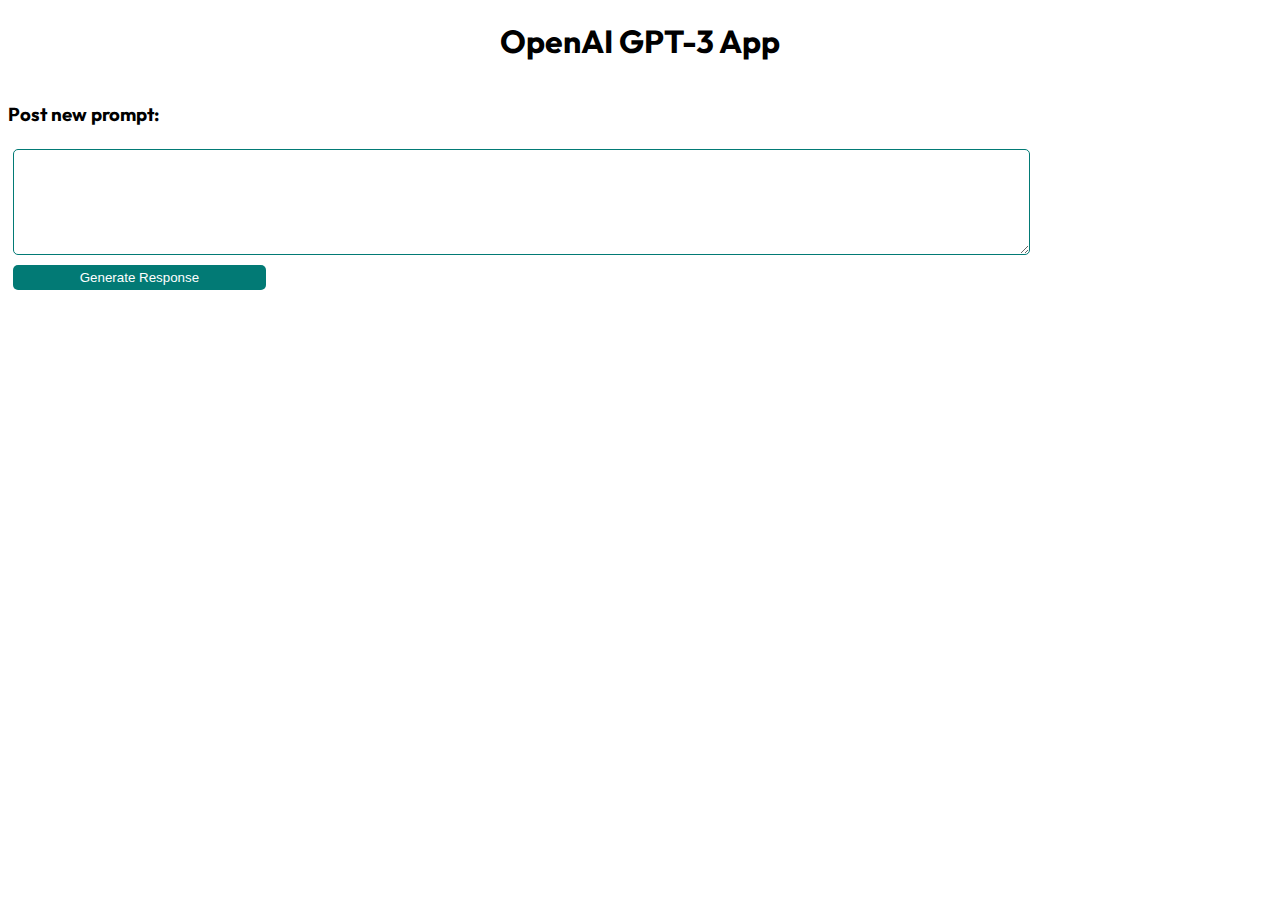
<file: templates/index.html>
<!DOCTYPE html>
<html>
<head>
	<title>OpenAI GPT-3 App</title>
	<link rel="stylesheet" href="/static/style.css">
    <link rel="shortcut icon" href="/static/favicon.ico">
</head>
<body>
	<h1>OpenAI GPT-3 App</h1>
	<form method="post" class="form">
		<h3>Post new prompt:</h3>
        <textarea class="formInput" name="start_phrase" rows="10"></textarea>
		<input type="submit" class="button" value="Generate Response">
	</form>
</body>
</html>
</file>
<file: static/style.css>
@import url('https://fonts.googleapis.com/css2?family=Outfit:wght@100;200;300;400;500;600;700;800;900&display=swap');

body{
    font-family: 'Outfit', sans-serif;
}
h1{
    text-align: center;
}
.label{
    text-align: left;
    margin: 5px;
}


.prediction{
    margin: 10px;
    padding: 10px;
    border: 1px solid #027a75;
    border-radius: 5px;
    width: 80%;
    background-color: #027a75;
    color: #fff;
    font-size: 16px;
    font-weight: 500;
    text-align: left;
}

.form{
    display: flex;
    flex-direction: column;
    align-items: left;
}

.formInput{
    margin: 5px;
    border-radius: 5px;
    border: 1px solid #027a75;
    width: 80%;
    text-align: left;
    font-size: 16px;
    font-weight: 500;
    height: 100px;
}

.button{
    padding: 5px;
    margin: 5px;
    background-color: #027a75;
    color: #fff;
    border: none;
    border-radius: 5px;
    width: 20%;
}
</file>
